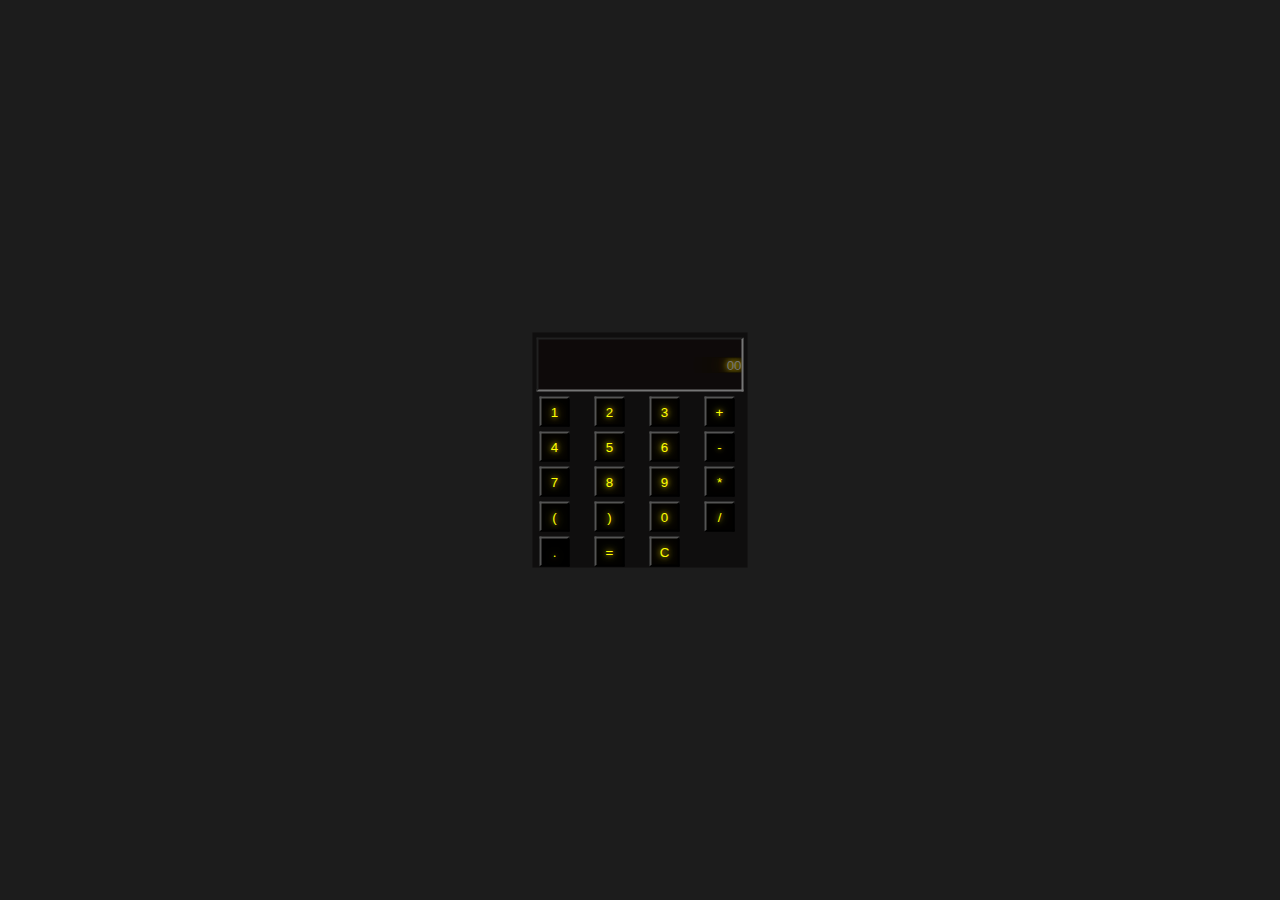
<file: index.html>
<!DOCTYPE html>
<html lang="en">

<head>
    <meta charset="UTF-8">
    <meta http-equiv="X-UA-Compatible" content="IE=edge">
    <meta name="viewport" content="width=device-width, initial-scale=1.0">
    <title>calculator</title>
    <link rel="stylesheet" href="calculator.css">
</head>

<body>
    <div class="calbox">
       <form class="calce">
           <!-- screen -->
           <input type="text" id="screen" placeholder="00">
           <!-- numbers -->
           <input type="button" value="1" onclick="display(1)" class="button">
           <input type="button" value="2" onclick="display(2)" class="button">
           <input type="button" value="3" onclick="display(3)" class="button">
           <input type="button" value="+" onclick="display('+')" class="button">
           <input type="button" value="4" onclick="display(4)" class="button">
           <input type="button" value="5" onclick="display(5)" class="button">
           <input type="button" value="6" onclick="display(6)" class="button">
           <input type="button" value="-" onclick="display('-')" class="button">
           <input type="button" value="7" onclick="display(7)" class="button">
           <input type="button" value="8" onclick="display(8)" class="button">
           <input type="button" value="9" onclick="display(9)" class="button">
           <input type="button" value="*" onclick="display('*')" class="button">
           <input type="button" value="(" onclick="display('(')" class="button">
           <input type="button" value=")" onclick="display(')')" class="button">
           <input type="button" value="0" onclick="display(0)" class="button">
           <!-- operations -->
        <input type="button" value="/" onclick="display('/')" class="button">
        <input type="button" value="." onclick="display('.')" class="button">
        <!-- clear & equals to -->
        <input type="button" value="=" onclick="Equalsto()" class="button">
        <input type="button" value="C" onclick="clears()" class="button">
       </form>
    </div>
    <script src="calculator.js"></script>
</body>

</html>
</file>
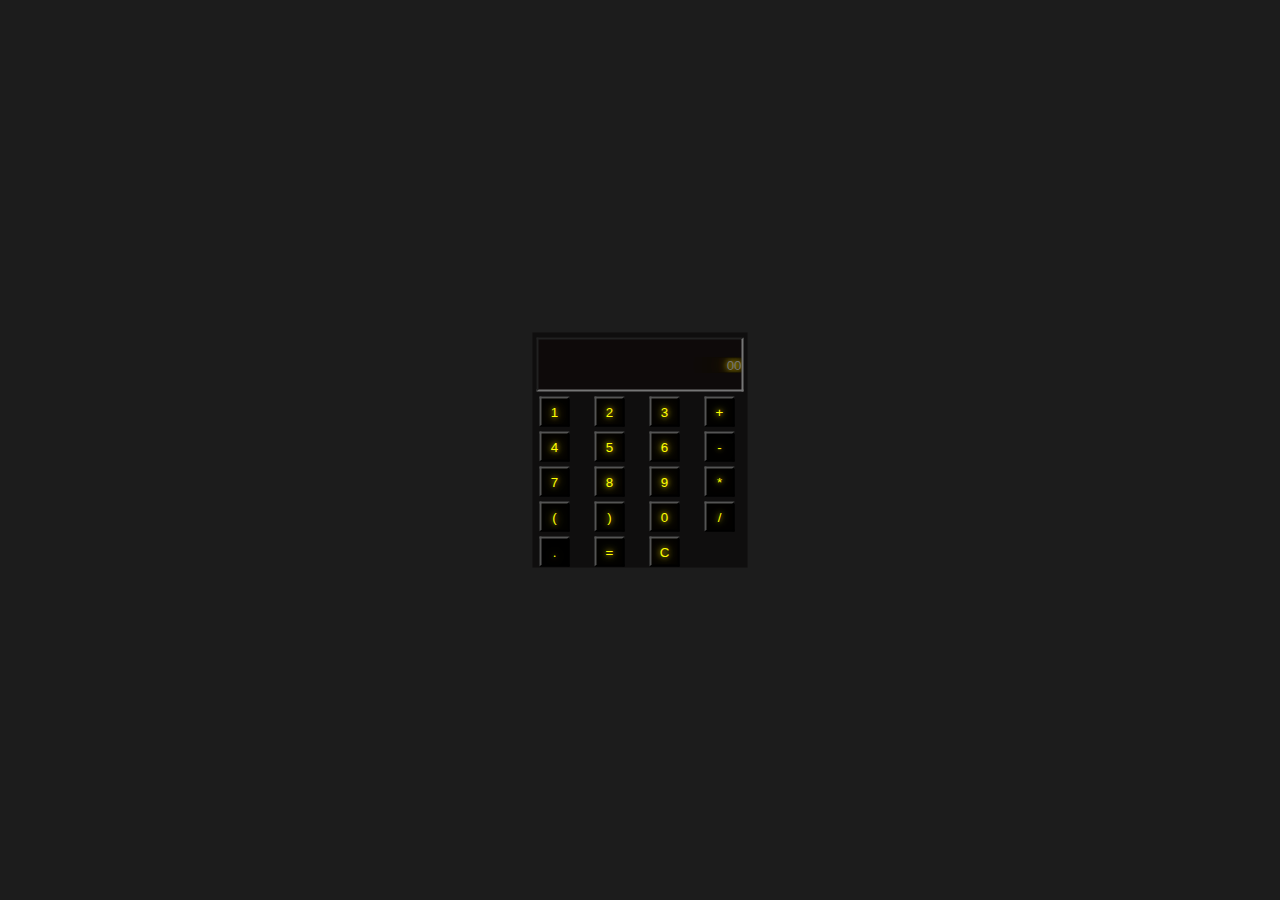
<file: calculator.html>
<!DOCTYPE html>
<html lang="en">

<head>
    <meta charset="UTF-8">
    <meta http-equiv="X-UA-Compatible" content="IE=edge">
    <meta name="viewport" content="width=device-width, initial-scale=1.0">
    <title>calculator</title>
    <link rel="stylesheet" href="calculator.css">
</head>

<body>
    <div class="calbox">
       <form class="calce">
           <!-- screen -->
           <input type="text" id="screen" placeholder="00">
           <!-- numbers -->
           <input type="button" value="1" onclick="display(1)" class="button">
           <input type="button" value="2" onclick="display(2)" class="button">
           <input type="button" value="3" onclick="display(3)" class="button">
           <input type="button" value="+" onclick="display('+')" class="button">
           <input type="button" value="4" onclick="display(4)" class="button">
           <input type="button" value="5" onclick="display(5)" class="button">
           <input type="button" value="6" onclick="display(6)" class="button">
           <input type="button" value="-" onclick="display('-')" class="button">
           <input type="button" value="7" onclick="display(7)" class="button">
           <input type="button" value="8" onclick="display(8)" class="button">
           <input type="button" value="9" onclick="display(9)" class="button">
           <input type="button" value="*" onclick="display('*')" class="button">
           <input type="button" value="(" onclick="display('(')" class="button">
           <input type="button" value=")" onclick="display(')')" class="button">
           <input type="button" value="0" onclick="display(0)" class="button">
           <!-- operations -->
        <input type="button" value="/" onclick="display('/')" class="button">
        <input type="button" value="." onclick="display('.')" class="button">
        <!-- clear & equals to -->
        <input type="button" value="=" onclick="Equalsto()" class="button">
        <input type="button" value="C" onclick="clears()" class="button">
       </form>
    </div>
    <script src="calculator.js"></script>
</body>

</html>
</file>
<file: calculator.css>
* {
  margin: 0;
  padding: 0;
}
body {
  background-color: rgba(0, 0, 0, 0.89);
}
.calbox {
  position: absolute;
  background-color: cornflowerblue;
  top: 50%;
  left: 50%;
  transform: translate(-50%, -50%);
  height: 235px;
  width: 215px;
  background-color: rgba(14, 13, 13, 0.884);
}
#screen {
  grid-column-start: 1;
  grid-column-end: 5;
  height: 50px;
  text-align: end;
  color: yellow;
  text-shadow: 0 0 10px rgba(255, 231, 0, 0.7), 0 0 40px rgba(255, 231, 0, 0.7),
    0 0 100px rgba(255, 231, 0, 0.7), 0 0 5px rgba(255, 231, 0, 0.7),
    0 0 20px rgba(255, 231, 0, 0.7), 0 0 60px rgba(255, 231, 0, 0.7);
  background-color: rgba(14, 10, 10, 0.822);
  margin: 0 4px;
  margin-top: 5px;
}
.calce {
  display: grid;
  grid-template-rows: repeat(5, auto);
  grid-template-columns: repeat(4, 50px);
  gap: 5px;
}
.button {
  cursor: pointer;
  display: inline-block;
  height: 30px;
  width: 30px;
  margin-left: 7px;
  color: yellow;
  text-shadow: 0 0 10px rgba(255, 231, 0, 0.7), 0 0 40px rgba(255, 231, 0, 0.7),
    0 0 100px rgba(255, 231, 0, 0.7), 0 0 5px rgba(255, 231, 0, 0.7),
    0 0 20px rgba(255, 231, 0, 0.7), 0 0 60px rgba(255, 231, 0, 0.7);
  background-color: black;
}
</file>
